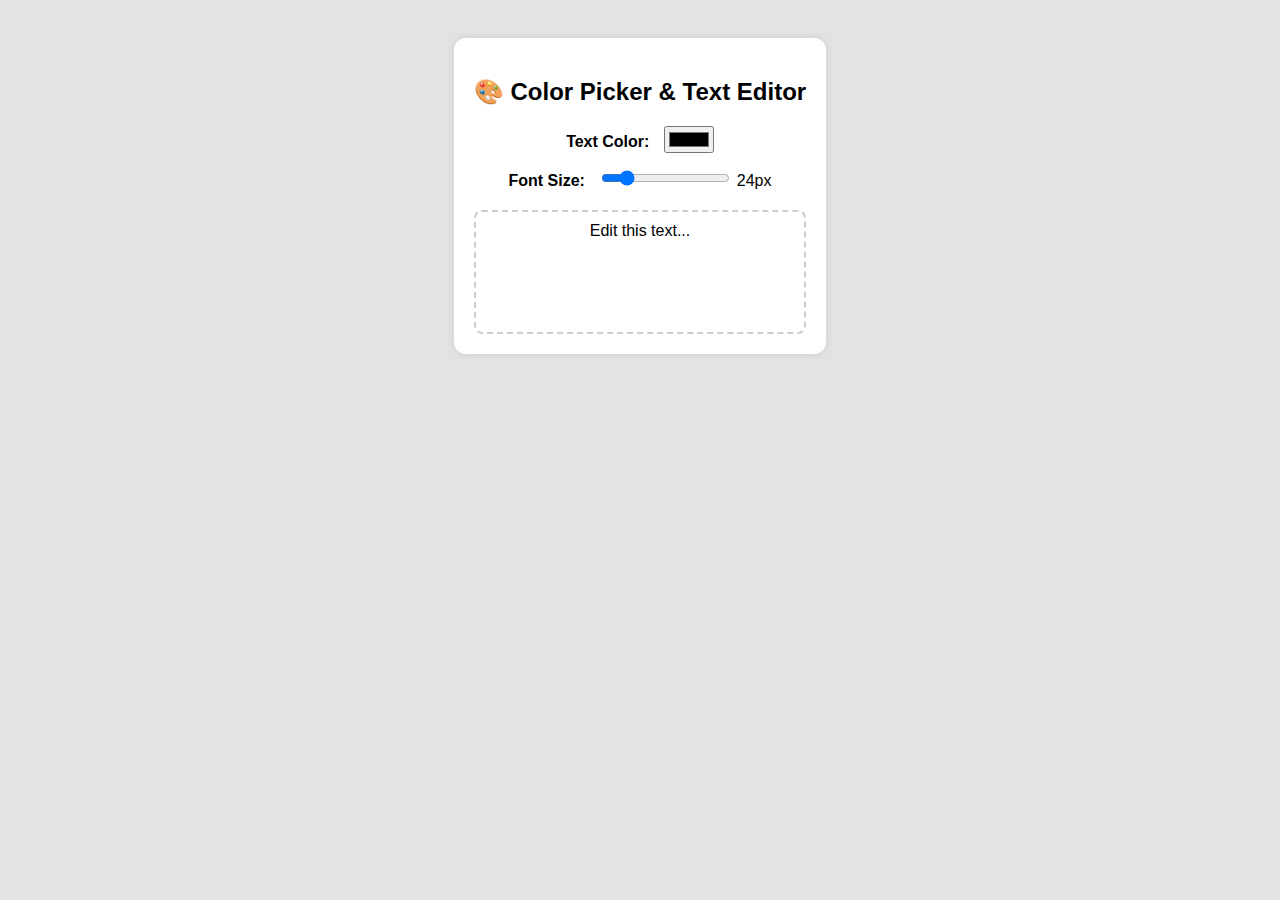
<file: index.html>
<!DOCTYPE html>
<html lang="en">
<head>
  <meta charset="UTF-8" />
  <meta name="viewport" content="width=device-width, initial-scale=1.0"/>
  <title>Color Picker & Text Editor</title>
  <link rel="stylesheet" href="style.css">
  
</head>
<body>

  <div class="container">
    <h2>🎨 Color Picker & Text Editor</h2>

    <div class="controls">
      <label for="colorPicker">Text Color:</label>
      <input type="color" id="colorPicker" value="#000000" />
    </div>

    <div class="controls">
      <label for="fontSize">Font Size:</label>
      <input type="range" id="fontSize" min="10" max="100" value="24" />
      <span id="fontSizeValue">24px</span>
    </div>

    <div id="editableText" contenteditable="true">
         Edit this text...
    </div>
  </div>

  <script src="clor-pker.js">
   
  </script>

</body>
</html>
</file>
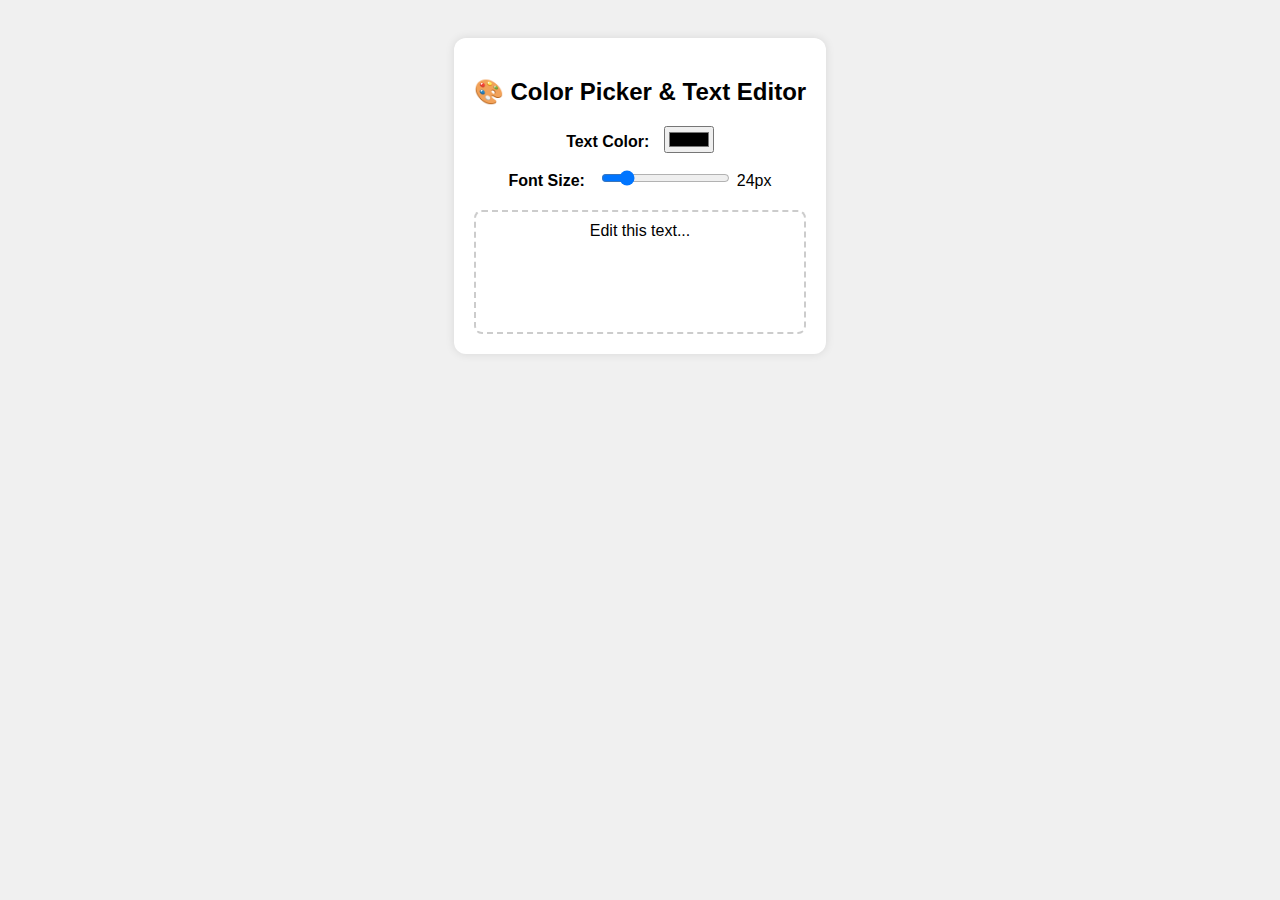
<file: color-picker.html>
<!DOCTYPE html>
<html lang="en">
<head>
  <meta charset="UTF-8" />
  <meta name="viewport" content="width=device-width, initial-scale=1.0"/>
  <title>Color Picker & Text Editor</title>
  <link rel="stylesheet" href="clor-pker.css">
  
</head>
<body>

  <div class="container">
    <h2>🎨 Color Picker & Text Editor</h2>

    <div class="controls">
      <label for="colorPicker">Text Color:</label>
      <input type="color" id="colorPicker" value="#000000" />
    </div>

    <div class="controls">
      <label for="fontSize">Font Size:</label>
      <input type="range" id="fontSize" min="10" max="100" value="24" />
      <span id="fontSizeValue">24px</span>
    </div>

    <div id="editableText" contenteditable="true">
         Edit this text...
    </div>
  </div>

  <script src="clor-pker.js">
   
  </script>

</body>
</html>
</file>
<file: style.css>
body {
      font-family: Arial, sans-serif;
      text-align: center;
      padding: 30px;
      background-color: #e4e2e2;
    }

    .container {
      background: white;
      padding: 20px;
      border-radius: 12px;
      box-shadow: 0 0 10px rgba(0,0,0,0.1);
      display: inline-block;
    }

    #editableText {
      margin-top: 20px;
      padding: 10px;
      border: 2px dashed #ccc;
      border-radius: 8px;
      min-height: 100px;
      outline: none;
    }

    label {
      font-weight: bold;
      margin-right: 10px;
    }

    .controls {
      margin: 15px 0;
    }
</file>
<file: clor-pker.css>
body {
      font-family: Arial, sans-serif;
      text-align: center;
      padding: 30px;
      background-color: #f0f0f0;
    }

    .container {
      background: white;
      padding: 20px;
      border-radius: 12px;
      box-shadow: 0 0 10px rgba(0,0,0,0.1);
      display: inline-block;
    }

    #editableText {
      margin-top: 20px;
      padding: 10px;
      border: 2px dashed #ccc;
      border-radius: 8px;
      min-height: 100px;
      outline: none;
    }

    label {
      font-weight: bold;
      margin-right: 10px;
    }

    .controls {
      margin: 15px 0;
    }
</file>
